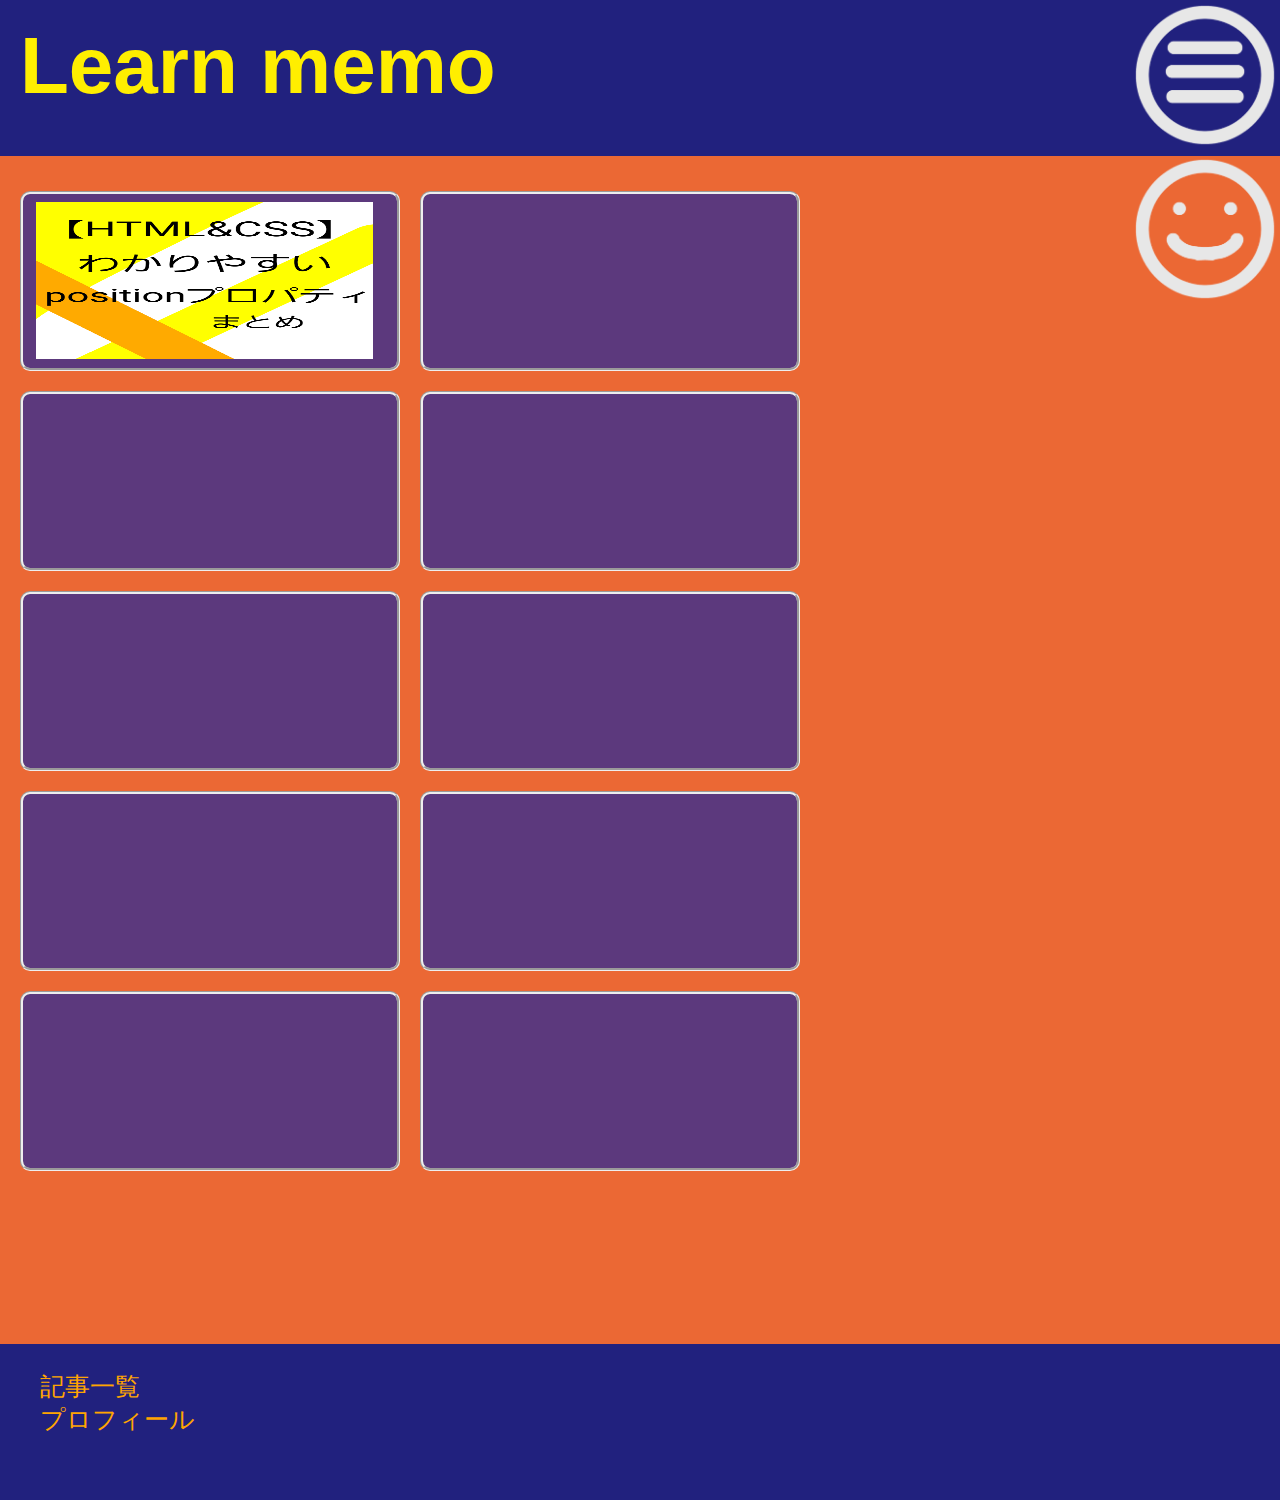
<file: index.html>
<!DOCTYPE html>
<html>
  <head>
    <meta charset="utf-8">
    <meta name=”viewport” content=”width=device-width,initial-scale=1.0,minimum-scale=1.0″>
    <title>Learn memo top</title>
    <link rel="stylesheet" href="all_stylesheet.css">
    <link rel="stylesheet" href="stylesheet.css">
    <link rel="stylesheet" href="stylesheet2.css">
  </head>

  <body>
    
    <header>
        <div class = "header-container">
          <ul>
          <li class = "header-contents menu">
            <img src="icon_profile.png" height="100%" width="100%">
            <a class= "btn"     href="profile.html"></a>
          </li>

          <li class = "header-contents article">
            <img src="icon_menu.png" height="100%" width="100%">
            <a class= "btn"     href="index.html"></a>
          </li>

          <li class = "header-contents profile">
            <img src="icon_profile.png" height="100%" width="100%">
            <a class= "btn"     href="profile.html"></a>
          </li>

                <!--   <li class = "header-contents profile">     -->
                <!--   <img src="icon_top.png" height="100%" width="100%"> -->
                <!--   <a class= "btn"     href="index.html"></a>  -->

                  <!--  </li>       -->
          </ul>
        </div>
    </header>

  
    <div class= "title">
      <a class= "title-logo" href="index.html">Learn memo</a>

    </div>
    <div class= "main-container">

        <div class = "main-contents">
<!--ここから下のリストタグのaタグに記事のサムネイル画像とURLを追加します-->
          <ul>
            <li class = "main-content">
              <a href="article-1.html"><img src="article-1.thumbnail.png"  class="article-image">
              </a>
            </li>
            <li class = "main-content">
              <a href="#" ></a>

            </li>
            <li class = "main-content">
              <a href="#" ></a>

            </li>
            <li class = "main-content">
              <a href="#" ></a>


            </li>
            <li class = "main-content">
              <a href="#" ></a>

            </li>
            <li class = "main-content">
              <a href="#" ></a>

            </li>
            <li class = "main-content">
              <a href="#"></a>

            </li>
            <li class = "main-content">
              <a href="#"></a>

            </li>
            <li class = "main-content">
              <a href="#"></a>

            </li>
            <li class = "main-content">
              <a href="#"></a>

            </li>
          </ul>
<!--リストここまで----------------------------------------------------->
        </div>
    </div>


    <div class="pages"> 
      <!--ページが増えたときに次のページに移行するためのボタンを作成する場所です-->
    </div>


    <footer>
      <div class="footer-container">
        <ul>
          <li><a href="index.html">記事一覧</a>
          </li>
          <li><a href="profile.html">プロフィール</a>

          </li>
        </ul>
        

      </div>

    </footer>



  </body>
</html>
</file>
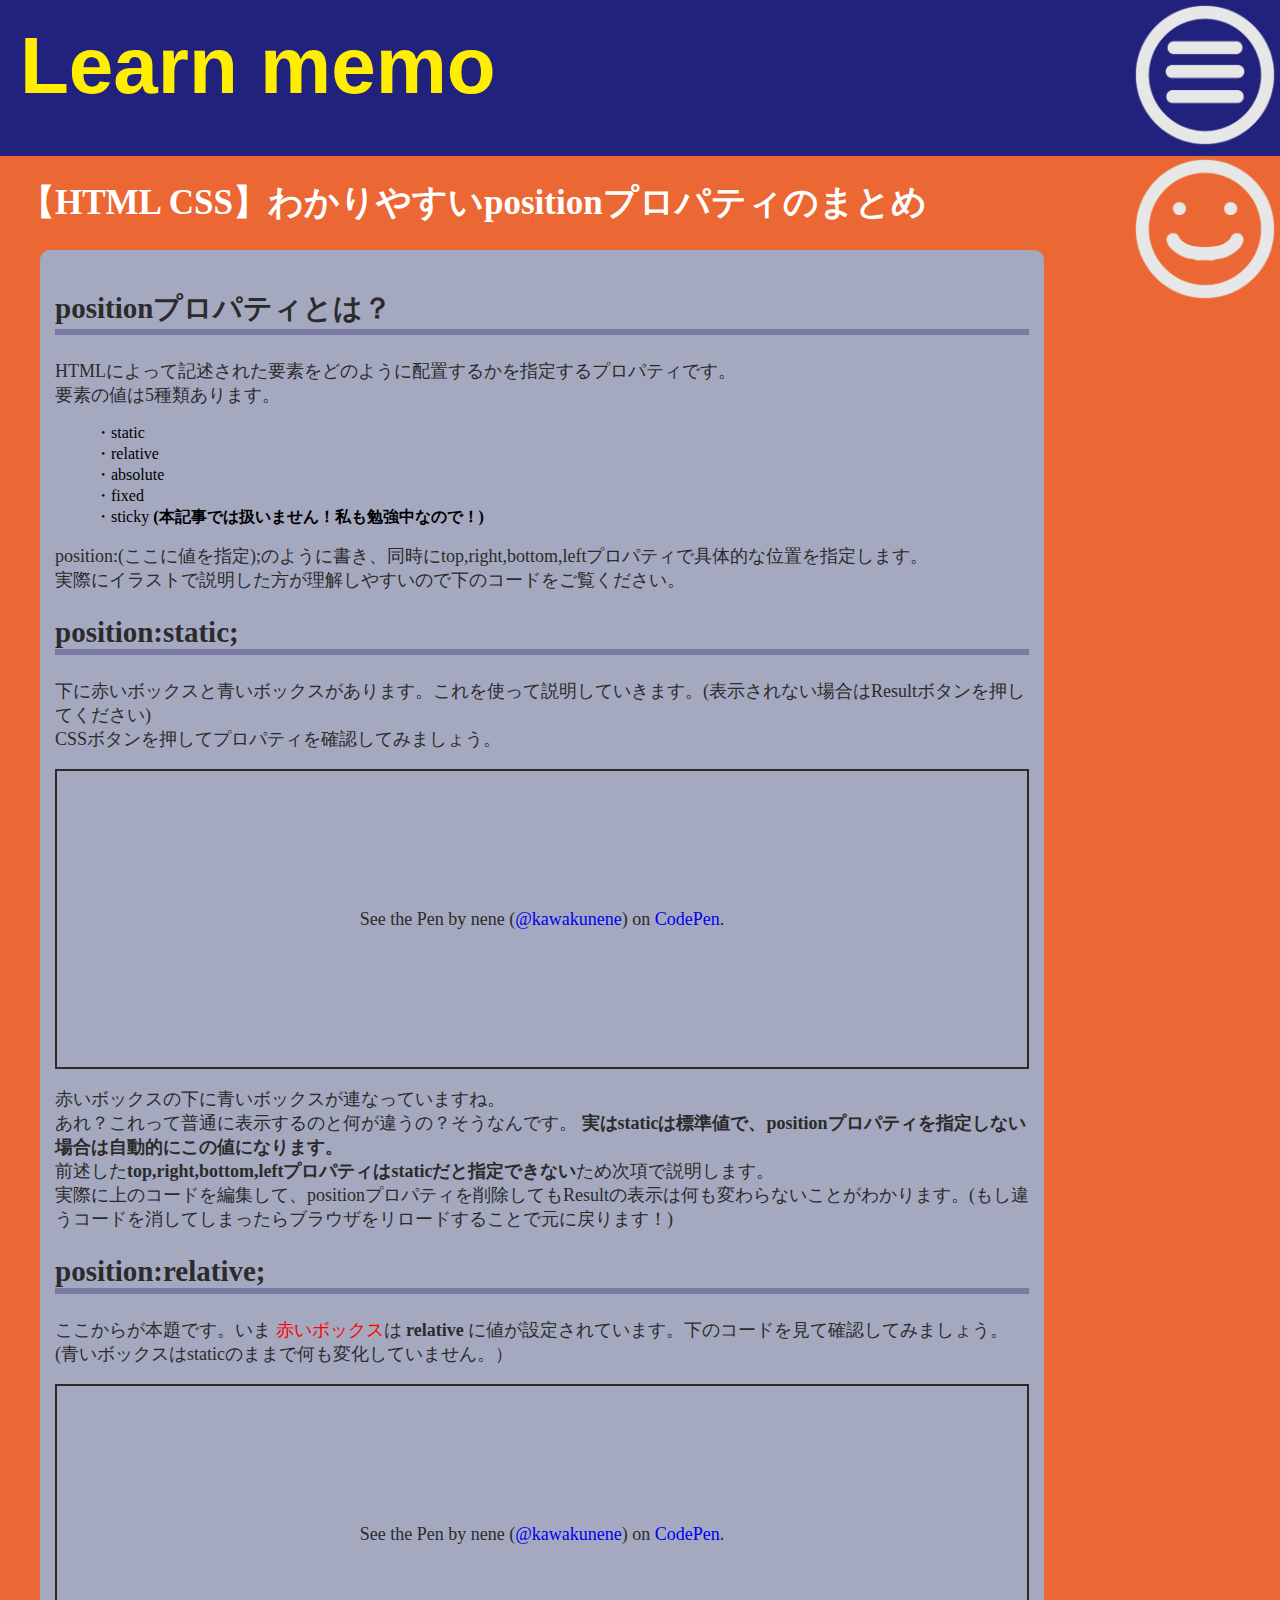
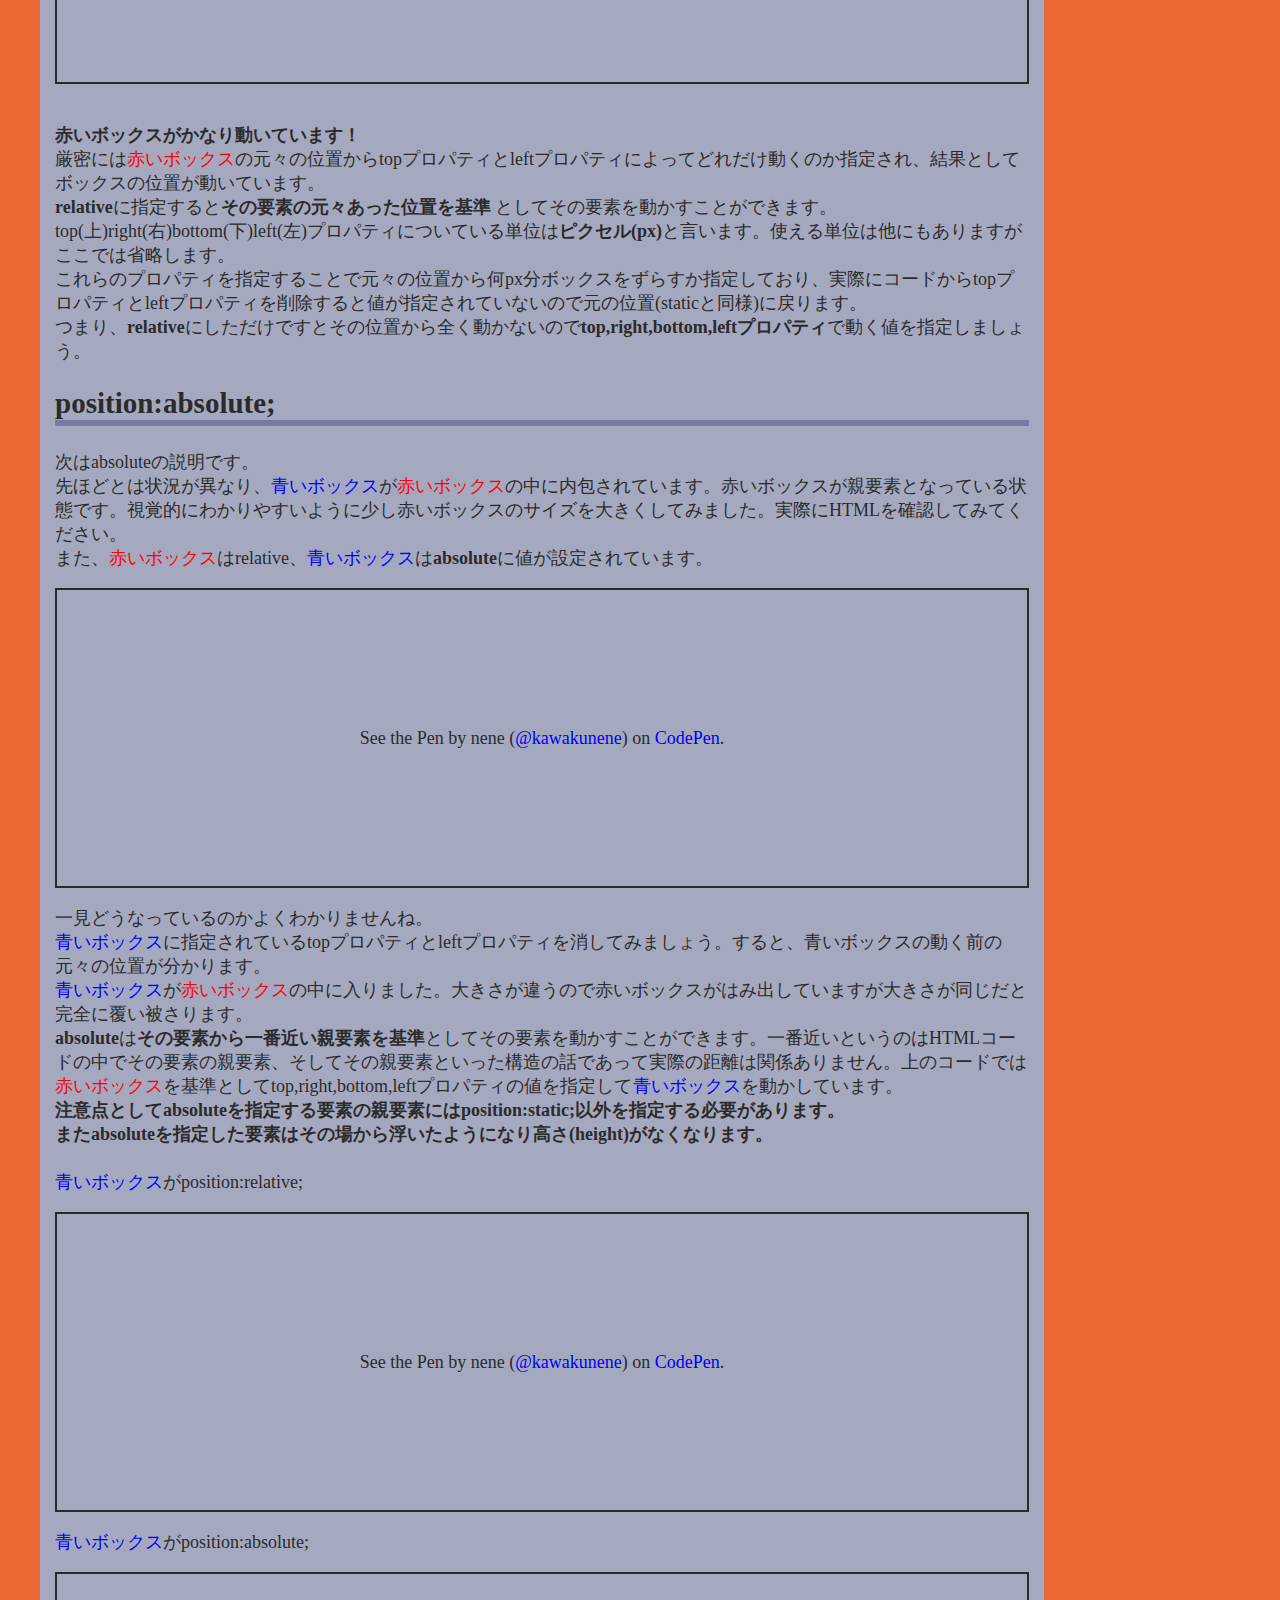
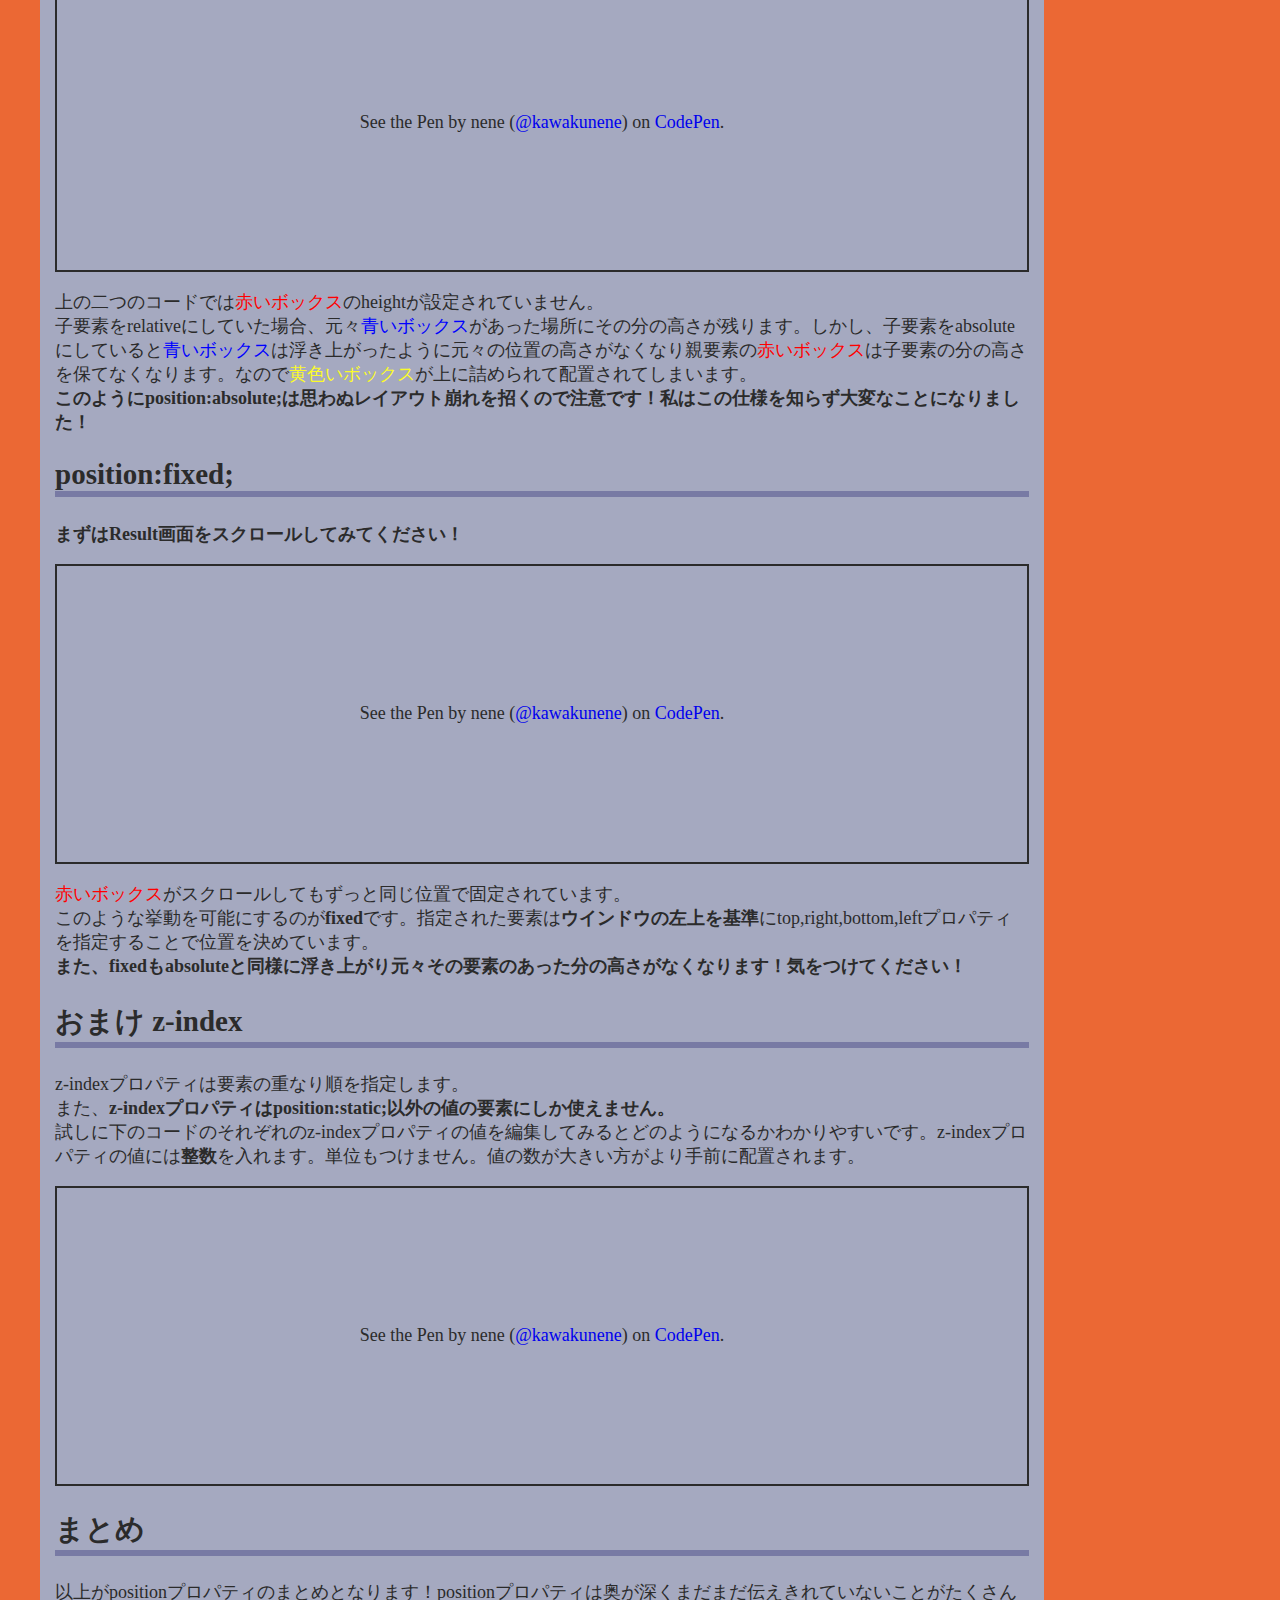
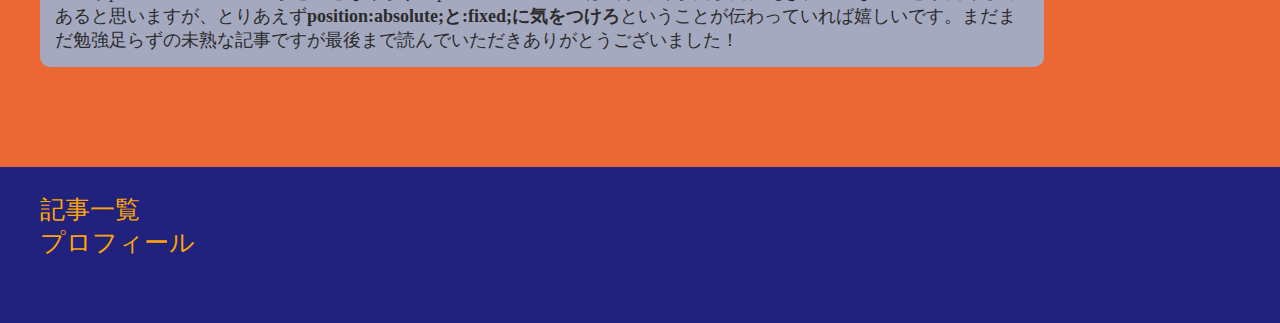
<file: article-1.html>
<!DOCTYPE html>
<html>
    <head>
    <meta charset="utf-8">
    <meta name=”viewport” content=”width=device-width,initial-scale=1.0,minimum-scale=1.0″>
    <title>positionプロパティとは？使い方をわかりやすく解説！【HTML＆CSS】</title>    <!--記事のタイトル-->
    <link rel="stylesheet" href="https://maxcdn.bootstrapcdn.com/font-awesome/4.4.0/css/font-awesome.min.css">
    <link rel="stylesheet" href="all_stylesheet.css">
    <link rel="stylesheet" href="article.stylesheet.css">
    <link rel="stylesheet" href="stylesheet2.css">
    </head>


<!--このページは記事の内容を表示させます-->
<!--article_sample.html は サンプルです。コピーして使いましょう-->


<body>
    <header>
        <div class = "header-container">

        <ul>
        <li class = "header-contents menu">
            <img src="icon_profile.png" height="100%" width="100%">
            <a class= "btn"     href="profile.html"></a>
        </li>

        <li class = "header-contents article">
            <img src="icon_menu.png" height="100%" width="100%">
            <a class= "btn"     href="index.html"></a>
        </li>

        <li class = "header-contents profile">
            <img src="icon_profile.png" height="100%" width="100%">
            <a class= "btn"     href="profile.html"></a>
        </li>
        </ul>

        </div>
    </header>




    <div class= "title">
    <a class= "title-logo" href="index.html">Learn memo</a>
    </div>

<!--この下に記事を書いていきます------------------------------------------------------------------------------>
    <div class= "article-container">
        <div class= "memo">
    <!--h1タグにタイトルを書きます---------------------->
            <h1>
                【HTML CSS】わかりやすいpositionプロパティのまとめ

            </h1>
        </div>
    <!--”all-text”クラスに本文を書きます----------------------------------------------------------------------------->
        <div class = "all-text">
            <h2>positionプロパティとは？</h2>
            <p>HTMLによって記述された要素をどのように配置するかを指定するプロパティです。</p>
            <p>要素の値は5種類あります。</p>
            <ul>
                <li>・static</li>
                <li>・relative</li>
                <li>・absolute</li>
                <li>・fixed</li>
                <li>・sticky  <span class="bold">(本記事では扱いません！私も勉強中なので！)</span></li>
            </ul>
            <p>position:(ここに値を指定);のように書き、同時にtop,right,bottom,leftプロパティで具体的な位置を指定します。</p>
            <p>実際にイラストで説明した方が理解しやすいので下のコードをご覧ください。</p>
            </p>
<h2>position:static;</h2>
            <p>下に赤いボックスと青いボックスがあります。これを使って説明していきます。(表示されない場合はResultボタンを押してください)</p>
            <p>CSSボタンを押してプロパティを確認してみましょう。</p>

            <p class="codepen" data-height="300" data-default-tab="css,result" data-slug-hash="qBjadzJ" data-editable="true" data-user="kawakunene" style="height: 300px; box-sizing: border-box; display: flex; align-items: center; justify-content: center; border: 2px solid; margin: 1em 0; padding: 1em;">
                <span>See the Pen <a href="https://codepen.io/kawakunene/pen/qBjadzJ">
                </a> by nene (<a href="https://codepen.io/kawakunene">@kawakunene</a>)
                on <a href="https://codepen.io">CodePen</a>.</span>
            </p>
            <script async src="https://cpwebassets.codepen.io/assets/embed/ei.js"></script>
            <p>赤いボックスの下に青いボックスが連なっていますね。</p>
            <p>あれ？これって普通に表示するのと何が違うの？そうなんです。<span class="bold">
                実はstaticは標準値で、positionプロパティを指定しない場合は自動的にこの値になります。</span></p>
                <p>前述した<span class="bold">top,right,bottom,leftプロパティはstaticだと指定できない</span>ため次項で説明します。</p>
            <p>実際に上のコードを編集して、positionプロパティを削除してもResultの表示は何も変わらないことがわかります。(もし違うコードを消してしまったらブラウザをリロードすることで元に戻ります！)
            </p>

<h2>position:relative;</h2>
        <p>ここからが本題です。いま
                <span class="red">赤いボックス</span>は
                <span class="bold">relative</span>
            に値が設定されています。下のコードを見て確認してみましょう。(青いボックスはstaticのままで何も変化していません。）</p>
        <p class="codepen" data-height="300" data-default-tab="css,result" data-slug-hash="MWojadz" data-editable="true" data-user="kawakunene" style="height: 300px; box-sizing: border-box; display: flex; align-items: center; justify-content: center; border: 2px solid; margin: 1em 0; padding: 1em;">
                <span>See the Pen <a href="https://codepen.io/kawakunene/pen/MWojadz">
                </a> by nene (<a href="https://codepen.io/kawakunene">@kawakunene</a>)
                on <a href="https://codepen.io">CodePen</a>.</span>
            </p>
        　  <script async src="https://cpwebassets.codepen.io/assets/embed/ei.js"></script>
        <p class ="bold">赤いボックスがかなり動いています！</p>
        <p>厳密には<span class ="red">赤いボックス</span>の元々の位置からtopプロパティとleftプロパティによってどれだけ動くのか指定され、結果としてボックスの位置が動いています。
        </p>
        <p><span class="bold">relative</span>に指定すると<span class="bold">その要素の元々あった位置を基準
        </span>としてその要素を動かすことができます。</p>
        <p>top(上)right(右)bottom(下)left(左)プロパティについている単位は<span class="bold">ピクセル(px)</span>と言います。使える単位は他にもありますがここでは省略します。
        </p>
        <p>これらのプロパティを指定することで元々の位置から何px分ボックスをずらすか指定しており、実際にコードからtopプロパティとleftプロパティを削除すると値が指定されていないので元の位置(staticと同様)に戻ります。</p>
        <p>つまり、<span class="bold">relative</span>にしただけですとその位置から全く動かないので<span class ="bold">top,right,bottom,leftプロパティ</span>で動く値を指定しましょう。</p>





<h2>position:absolute;</h2>
            <p>次はabsoluteの説明です。</p>
            <p>先ほどとは状況が異なり、<span class="blue">青いボックス</span>が<span class="red">赤いボックス</span>の中に内包されています。赤いボックスが親要素となっている状態です。視覚的にわかりやすいように少し赤いボックスのサイズを大きくしてみました。実際にHTMLを確認してみてください。</p>
            <p>また、<span class="red">赤いボックス</span>はrelative、<span class="blue">青いボックス</span>は<span class="bold">absolute</span>に値が設定されています。</p>



            <p class="codepen" data-height="300" data-default-tab="css,result" data-slug-hash="BaZLjwV" data-editable="true" data-user="kawakunene" style="height: 300px; box-sizing: border-box; display: flex; align-items: center; justify-content: center; border: 2px solid; margin: 1em 0; padding: 1em;">
                <span>See the Pen <a href="https://codepen.io/kawakunene/pen/BaZLjwV">
                </a> by nene (<a href="https://codepen.io/kawakunene">@kawakunene</a>)
                on <a href="https://codepen.io">CodePen</a>.</span>
            </p>
            <script async src="https://cpwebassets.codepen.io/assets/embed/ei.js"></script>

            <p>一見どうなっているのかよくわかりませんね。</p>
            <p><span class="blue">青いボックス</span>に指定されているtopプロパティとleftプロパティを消してみましょう。すると、青いボックスの動く前の元々の位置が分かります。</p>
            <p><span class="blue">青いボックス</span>が<span class="red">赤いボックス</span>の中に入りました。大きさが違うので赤いボックスがはみ出していますが大きさが同じだと完全に覆い被さります。</p>
            <p><span class="bold">absolute</span>は<span class="bold">その要素から一番近い親要素を基準</span>としてその要素を動かすことができます。一番近いというのはHTMLコードの中でその要素の親要素、そしてその親要素といった構造の話であって実際の距離は関係ありません。上のコードでは<span class="red">赤いボックス</span>を基準としてtop,right,bottom,leftプロパティの値を指定して<span class="blue">青いボックス</span>を動かしています。
            </p>
            <p class="bold">注意点としてabsoluteを指定する要素の親要素にはposition:static;以外を指定する必要があります。</p>
            <p class="bold">またabsoluteを指定した要素はその場から浮いたようになり<span class="bold">高さ(height)がなくなります。</span>
                </p>

            <p>　</p>
            <p><span class="blue">青いボックス</span>がposition:relative;</p>
            <p class="codepen" data-height="300" data-default-tab="css,result" data-slug-hash="rNwMeOM" data-editable="true" data-user="kawakunene" style="height: 300px; box-sizing: border-box; display: flex; align-items: center; justify-content: center; border: 2px solid; margin: 1em 0; padding: 1em;">
            <span>See the Pen <a href="https://codepen.io/kawakunene/pen/rNwMeOM">
            </a> by nene (<a href="https://codepen.io/kawakunene">@kawakunene</a>)
            on <a href="https://codepen.io">CodePen</a>.</span>
            </p>
            <script async src="https://cpwebassets.codepen.io/assets/embed/ei.js"></script>

            <p><span class="blue">青いボックス</span>がposition:absolute;</p>
            <p class="codepen" data-height="300" data-default-tab="css,result" data-slug-hash="ExXgKgm" data-editable="true" data-user="kawakunene" style="height: 300px; box-sizing: border-box; display: flex; align-items: center; justify-content: center; border: 2px solid; margin: 1em 0; padding: 1em;">
            <span>See the Pen <a href="https://codepen.io/kawakunene/pen/ExXgKgm">
            </a> by nene (<a href="https://codepen.io/kawakunene">@kawakunene</a>)
            on <a href="https://codepen.io">CodePen</a>.</span>
            </p>
            <script async src="https://cpwebassets.codepen.io/assets/embed/ei.js"></script>

            <p>上の二つのコードでは<span class="red">赤いボックス</span>のheightが設定されていません。
        <p>子要素をrelativeにしていた場合、元々<span class="blue">青いボックス</span>があった場所にその分の高さが残ります。しかし、子要素をabsoluteにしていると<span class="blue">青いボックス</span>は浮き上がったように元々の位置の高さがなくなり親要素の<span class="red">赤いボックス</span>は子要素の分の高さを保てなくなります。なので<span class="yellow-text">黄色いボックス</span>が上に詰められて配置されてしまいます。
        </p>
            <p class="bold">このようにposition:absolute;は思わぬレイアウト崩れを招くので注意です！私はこの仕様を知らず大変なことになりました！</p>



<h2>position:fixed;</h2>
            <p class="bold">まずはResult画面をスクロールしてみてください！</p>

            <p class="codepen" data-height="300" data-default-tab="css,result" data-slug-hash="abwmNRY" data-editable="true" data-user="kawakunene" style="height: 300px; box-sizing: border-box; display: flex; align-items: center; justify-content: center; border: 2px solid; margin: 1em 0; padding: 1em;">
                <span>See the Pen <a href="https://codepen.io/kawakunene/pen/abwmNRY">
                </a> by nene (<a href="https://codepen.io/kawakunene">@kawakunene</a>)
                on <a href="https://codepen.io">CodePen</a>.</span>
        </p>
        <script async src="https://cpwebassets.codepen.io/assets/embed/ei.js"></script>
            <p><span class="red">赤いボックス</span>がスクロールしてもずっと同じ位置で固定されています。</p>
                <p>このような挙動を可能にするのが<span class="bold">fixed</span>です。指定された要素は<span class="bold">ウインドウの左上を基準</span>にtop,right,bottom,leftプロパティを指定することで位置を決めています。
                </p>
                <p class="bold">また、fixedもabsoluteと同様に浮き上がり元々その要素のあった分の高さがなくなります！気をつけてください！</p>


<h2>おまけ z-index</h2>
            <p>z-indexプロパティは要素の重なり順を指定します。</p>
            <p>また、<span class="bold">z-indexプロパティはposition:static;以外の値の要素にしか使えません。</span>
            </p>
            <p>試しに下のコードのそれぞれのz-indexプロパティの値を編集してみるとどのようになるかわかりやすいです。z-indexプロパティの値には<span class="bold">整数</span>を入れます。単位もつけません。値の数が大きい方がより手前に配置されます。</p>
            <p class="codepen" data-height="300" data-default-tab="css,result" data-slug-hash="KKqgMdq" data-editable="true" data-user="kawakunene" style="height: 300px; box-sizing: border-box; display: flex; align-items: center; justify-content: center; border: 2px solid; margin: 1em 0; padding: 1em;">
        <span>See the Pen <a href="https://codepen.io/kawakunene/pen/KKqgMdq">
        </a> by nene (<a href="https://codepen.io/kawakunene">@kawakunene</a>)
        on <a href="https://codepen.io">CodePen</a>.</span>
        </p>
            <script async src="https://cpwebassets.codepen.io/assets/embed/ei.js"></script>

<h2>まとめ</h2>
            <p>以上がpositionプロパティのまとめとなります！positionプロパティは奥が深くまだまだ伝えきれていないことがたくさんあると思いますが、とりあえず<span class="bold">position:absolute;と:fixed;に気をつけろ</span>ということが伝わっていれば嬉しいです。まだまだ勉強足らずの未熟な記事ですが最後まで読んでいただきありがとうございました！</p>

            
        </div>
    <!--本文はここまで----------------------------------------------------------------------------------------------->
    </div>

    <footer>
        <div class="footer-container">
            <ul>
            <li><a href="index.html">記事一覧</a>
            </li>
            <li><a href="profile.html">プロフィール</a>
    
            </li>
            </ul>
            
    
        </div>
    


    </footer>

</body>
</html>
</file>
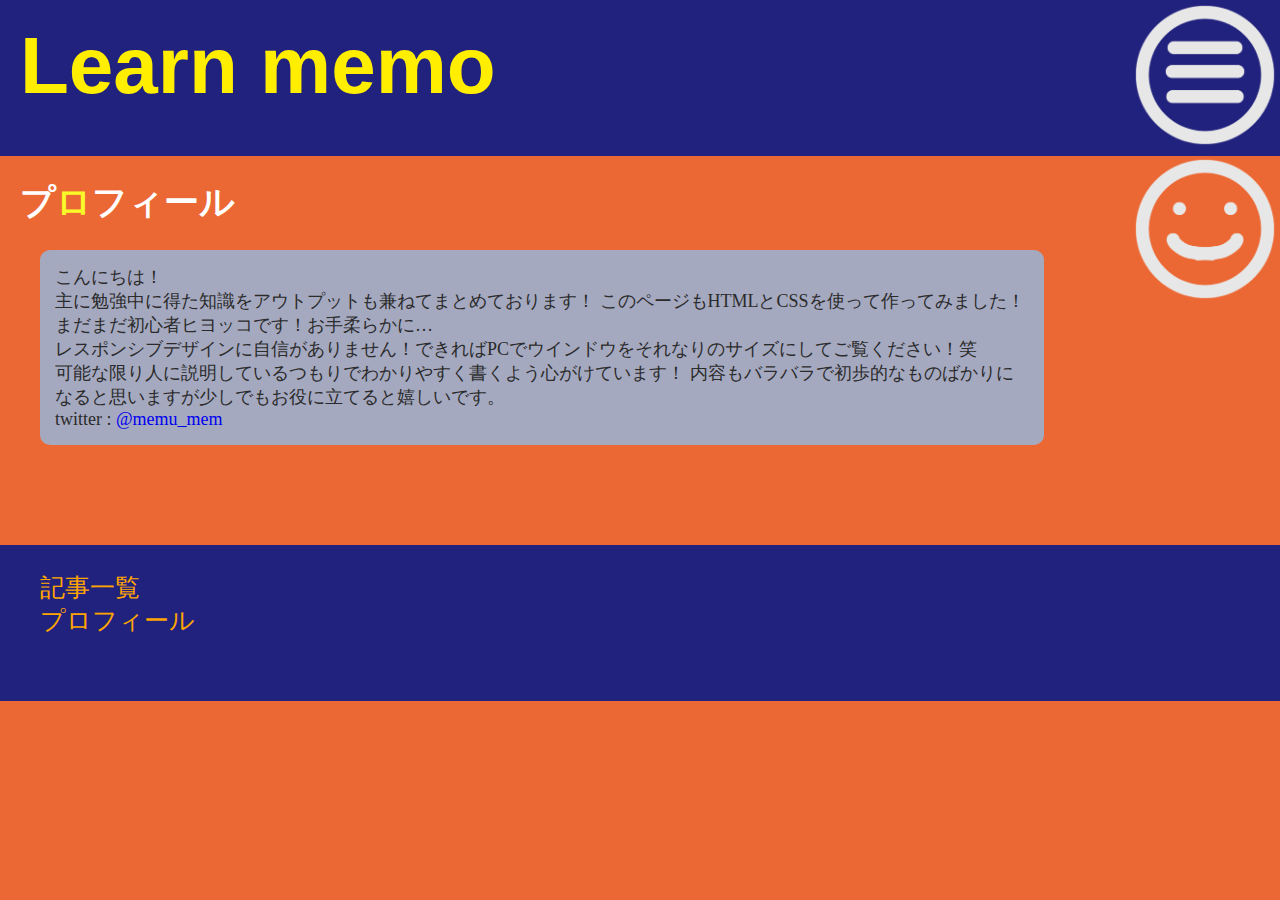
<file: profile.html>
<!DOCTYPE html>
<html>
    <head>
    <meta charset="utf-8">
    <title>Learn memo -profile</title>    <!--記事のタイトル-->
    <link rel="stylesheet" href="https://maxcdn.bootstrapcdn.com/font-awesome/4.4.0/css/font-awesome.min.css">
    <link rel="stylesheet" href="all_stylesheet.css">
    <link rel="stylesheet" href="article.stylesheet.css">
    <link rel="stylesheet" href="stylesheet2.css">
    </head>


<!--このページは記事の内容を表示させます-->
<!--article_sample.html は サンプルです。コピーして使いましょう-->

<!--ここはプロフィールページです。-->
<body>
    <header>
        <div class = "header-container">

        <ul>
        <li class = "header-contents menu">
            <img src="icon_profile.png" height="100%" width="100%">
            <a class= "btn"     href="profile.html"></a>
        </li>

        <li class = "header-contents article">
            <img src="icon_menu.png" height="100%" width="100%">
            <a class= "btn"     href="index.html"></a>
        </li>

        <li class = "header-contents profile">
            <img src="icon_profile.png" height="100%" width="100%">
            <a class= "btn"     href="profile.html"></a>
        </li>
        </ul>

        </div>
    </header>




    <div class= "title">
    <a class= "title-logo" href="index.html">Learn memo</a>
    </div>

<!--この下に記事を書いていきます------------------------------------------------------------------------------>
    <div class= "article-container">
        <div class= "memo">
    <!--h1タグにタイトルを書きます---------------------->
            <h1>
                プ<span class="yellow-text">ロ</span>フィール

            </h1>
        </div>
    <!--”all-text”クラスに本文を書きます----------------------------------------------------------------------------->
        <div class = "all-text">

            <p>
              こんにちは！
            </p>
            <p>
              主に勉強中に得た知識をアウトプットも兼ねてまとめております！
              このページもHTMLとCSSを使って作ってみました！まだまだ初心者ヒヨッコです！お手柔らかに…
            </p>
            <p>
              レスポンシブデザインに自信がありません！できればPCでウインドウをそれなりのサイズにしてご覧ください！笑
            </p>
            <p>
              可能な限り人に説明しているつもりでわかりやすく書くよう心がけています！
              内容もバラバラで初歩的なものばかりになると思いますが少しでもお役に立てると嬉しいです。
            </p> 
            <p>
              twitter : <a href="https://twitter.com/memu_mem?s=03">@memu_mem </a>
              
            </p>


        </div>
    <!--本文はここまで----------------------------------------------------------------------------------------------->
    </div>

    <footer>
      <div class="footer-container">
        <ul>
          <li><a href="index.html">記事一覧</a>
          </li>
          <li><a href="profile.html">プロフィール</a>

          </li>
        </ul>
        

      </div>



    </footer>

</body>
</html>
</file>
<file: all_stylesheet.css>
/*このCSSは全てのHTMLに読み込む必要があります。*/


*{
    box-sizing:border-box;
}
a {
    text-decoration: none;
}

li{
    list-style: none;
}


p{
    margin: 0px;
    padding: 0px;
    font-size: 20px;
    color: #21217e;
    
}


header{
    height: 100%;
    width: 150px;
    position: fixed;
    top: 0px;right:0px;
    z-index: 10;
    
    
}

.title{
    background-color: rgb(33, 33, 126);
    height: 156px;
    width: 100%;
}
.title-logo{
    display: inline-block;
    color: orange;
    margin: 0px;
    font-size: 80px;
    padding-top: 20px;
    padding-left: 20px;
    font-family: sans-serif;
    font-weight: bold;
}
.title-logo:hover{
    color: rgb(255, 238, 0);
    transition:all 0.5s;
}



.header-container ul{
    padding: 0px;
    margin: 0px;
    width: 150px;

}
.header-contents{
    
    height:25% ;
    position: relative;
    border-radius: 200px;
    
}

.btn{
    
    appearance: none;
    position: absolute;
    top: 0px;
    right: 0px;
    
    display: inline-block;
    width: 100%;
    height: 100%;
    border-radius: 200px;
}
.menu{
    display: none;
}


.header-contents:hover{
    background-color: rgba(251, 255, 0, 0.336);
    transition:all 0.5s;
    }



.footer-container a{
    color: orange;
    font-size: 25px;
}
.footer-container{
    padding-top: 10px;
}
.footer-container a:hover{
    color: yellow;
    transition: 0.5s;
    box-shadow:0px 5px rgb(133, 38, 161);
}

.yellow-text{
    color: rgb(250, 250, 42);
}
</file>
<file: stylesheet.css>
/*このCSSはindex.html(一覧ページ)を作成する際に読み込ませます。*/

h1{
    color: white;
    
    font-size: 35px;
    font-weight: bold;
}



footer{
    background-color: #21217e;
    width: 100%;
    height: 156px;
    position: absolute;
    bottom: 0;

}


body{
    background-color:#eb6834;
    margin: 0px;
    position: relative;
    min-height: 1500px;
}



.main-container{
    height: 1060px;
    
        width: 80%;
        padding-left: 10px;
        padding-top: 20px;
        
    }


.main-contents ul{
    padding-left: 0px;
    margin: 0px;
    width: 100%;
    display: flex;
    flex-wrap: wrap;
    height: 200px;
    
    

}

.main-content{
    height: 100%;
    width: 50%;
    max-width:400px;
}

.main-content a{
    width: 95%;
    height: 90%;
    display: block;
    margin: 15px auto;
    border-radius: 10px;
    border-style:groove;
    background-color:rgba(40, 40, 151, 0.733);
    position: relative;
    

}

.main-contents a:hover{
    background-color:#ffaf02;
    opacity: 0.6;
    transition:all 0.5s;
    box-shadow:0px 10px rgb(92, 34, 146);
    }

.article-image{
    position: absolute;
    top: 8px;
    left: 13px;
    width:90%;
    height:90%;
}
</file>
<file: stylesheet2.css>
@media all and (max-width: 790px) {
    .article{
        display: none;
    }
    .profile{
        display:none;
    }
    .menu{
        
        display: block;
    }
    header{
        position: absolute;
        
    }
}


@media all and (max-width: 710px) {
    header{
        display: none;
    }
    .main-container{
        width: 100%;
    }
}


@media all and (max-width: 560px) {
    .container{
        width: 90%;
    }
    .main-content{
        height: 70%;
        width: 100%;
    }
    footer{
        top: 1800px;
    }
    .title-logo{
        font-size: 50px;
        padding-top: 40px;
    }
    .article-image{
        width:50%;
        left: 25%;
        height: 85%;
    }
}

@media all and (max-width: 360px){
    .title-logo{
        font-size: 35px;
        padding-top: 50px;
        
    }
    h1{
        font-size: 25px;
    }
    h2{
        font-size: 21px;
    }
    p{
        font-size: 13px;
    }
    .all-text{
    width: 100%;
    margin-left: 10px;
    }
}
</file>
<file: article.stylesheet.css>
/*このCSSは記事やプロフィールなどを作成する際に読み込ませます。*/

h1{
    color: white;
    
    font-size: 35px;
    font-weight: bold;
}

p{
    margin: 0px;
    padding: 0px;
    font-size: 18px;
    color: #2b2b2b;
    font-weight: 500;
    
}
h2{
    color: #2b2b2b;
    border-bottom: 6px solid #2c2c7560;
    font-size: 29px;

}
.bold{
    font-weight: bold;
    
}
.red{
    color: red;
}
.blue{
    color: blue;
}


footer{
    background-color: #21217e;
    width: 100%;
    height: 156px;
    margin-top: 100px;

}





body{
    background-color:#eb6834;
    margin: 0px;
    position: relative;
    min-height:100px;
    
}



.all-text{
    margin-left: 20px;
    background-color: rgb(165, 169, 192);
    border-radius: 10px;
    padding: 15px;
    
}


.article-container{
    
    margin-left: 20px;
    width: 80%;
}
</file>
